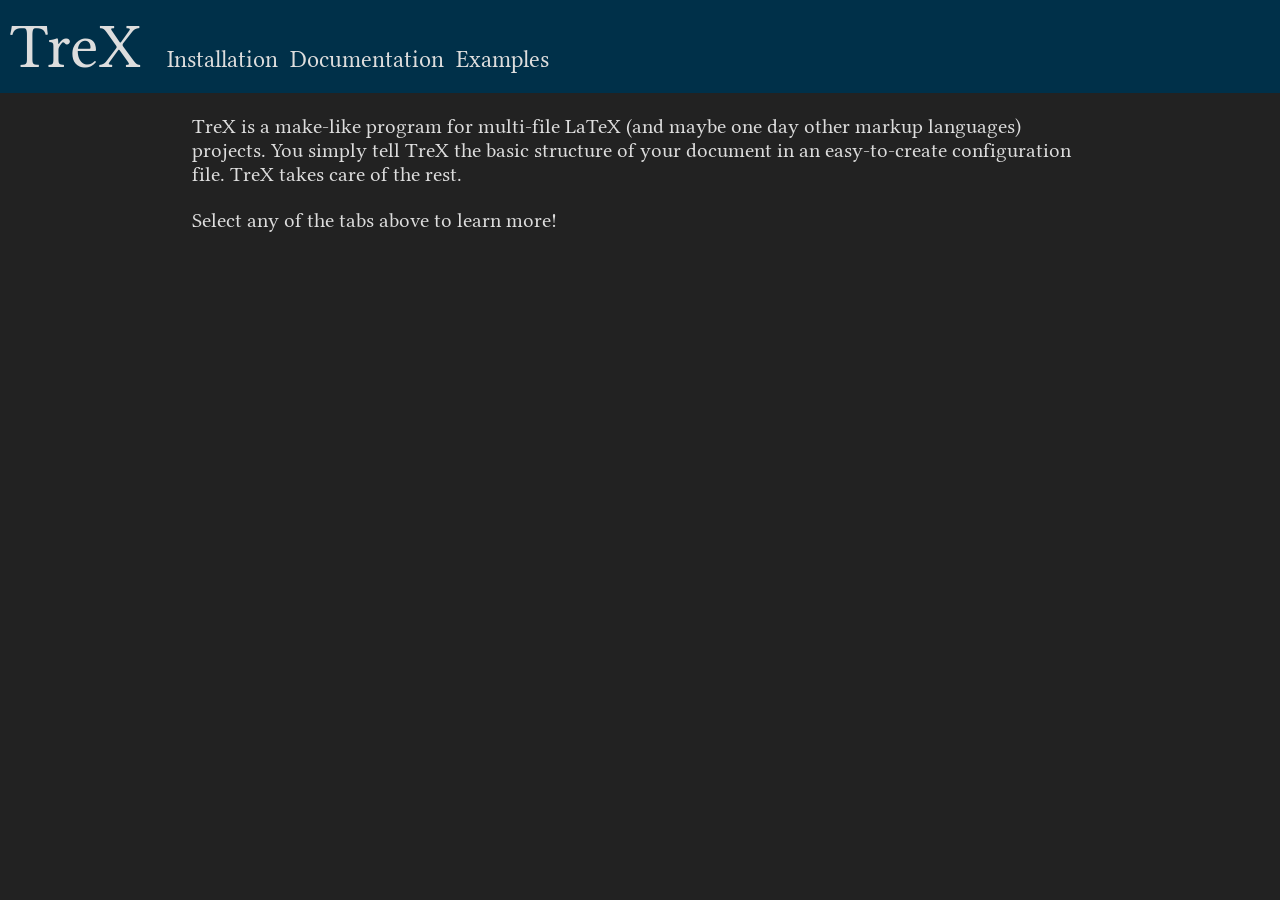
<file: docs/index.html>
<!DOCTYPE html>
<html>
  <head>
    <title>TreX Documentation</title>
    <link rel="stylesheet" href="./style.css">
    <link rel="preconnect" href="https://fonts.googleapis.com">
    <link rel="preconnect" href="https://fonts.gstatic.com" crossorigin>
    <link href="https://fonts.googleapis.com/css2?family=Libertinus+Serif:ital@0;1&display=swap" rel="stylesheet">
    <script src="./script.js"></script>
  </head>
  <body>
    <div id="top" class="top">
      <div id="sidebar" class="sidebar">
        <button id="title" class="title navbar-item">TreX</button>
        <div id="navbar" class="navbar">
          <button id="installation" class="navbar-item">Installation</button>
          <button id="documentation" class="navbar-item">Documentation</button>
          <button id="example" class="navbar-item">Examples</button>
        </div>
      </div>
      <div id="content" class="content">
      <!--- to be loaded by JavaScript --->
      </div>
    </div>

    <script>
      loadSplash()
      addEventListeners()
    </script>
  </body>
</html>
</file>
<file: docs/style.css>
:root {
    --background: #222;
    --fade: #003049;
    --white: #ddd;
    --red: #d62828;
    --orange: #f77f00;
    --yellow: #fcbf49;
    --code-white: #eae2b7;
    --comment: #00e3f7;

    --title-font: "Libertinus Serif", serif;
    --menu-font: "Libertinus Serif", serif;
    --font: "Libertinus Serif", serif;

    --block-code-background: #444;
}
html, body {
  margin: 0px;
  padding: 0px;
  width: 100%;
  height: 100%;
}

body {
  background-color: var(--background);
}


/**************************************************
 * Top
 **************************************************/
.top {
  width: 100%;
  min-height: 100%;
  display: flex;
  flex-direction: column;
}


/**************************************************
 * Images
 **************************************************/

.separator {
  width: 100%;
  height: 10px;
  padding-left: 10px;
  padding-right: 10px;
}

@media (width <= 1100px) or (aspect-ratio <= 0.75) {
  .separator {
    display: none;
  }
}
/**************************************************
 * Sidebar
 **************************************************/

.sidebar {
  display: flex;
  min-height: 50px;
  max-width: none;
  width: 100%;
  align-items: baseline;
  flex-direction: row;
  color: var(--white);
  background: linear-gradient(to right, var(--fade), var(--fade));
}
.navbar {
  display: flex;
  padding-left: 10px;
  flex-direction: row;
  justify-content: flex-start;
}

.navbar-item {
  border: none;
  background: none;
  text-align: left;
  color: var(--white);
  font-size: 18pt;
  font-family: var(--menu-font);
}

.navbar-item:hover {
  color: var(--orange);
}

.title {
  font-size: 4em;
  font-family: var(--title-font);
  padding: 10px;
  z-index: 3;
}


/**************************************************
 * Content
 **************************************************/

.content {
  color: var(--white);
  background-color: var(--background);
  width: 100%;
  font-family: var(--font);
  padding-bottom: 25px;
}

/**************************************************
 * Splash Page
 **************************************************/

.splash {
  background-color: var(--background);
  display: inline-block;
  height: 100%;
  align-content: center;
  padding-left: 15%;
  padding-right: 15%;
}

.splash-description {
  font-size: 16pt;
  font-family: var(--font);
  text-align: left;
}

/**************************************************
 * Installation Page
 **************************************************/

.installation {
  background-color: var(--background);
  display: inline-block;
  padding-left: 15%;
  padding-right: 15%;
  font-size: 12pt;
}

.bash {
  background-color: var(--block-code-background);
  width: inherit;
  display: block;
  color: var(--font);
  font-size: 10pt;
  font-family: "monospace";
  border-radius: 5px;
  padding: 5px;
}

/**************************************************
 * Documentation Page
 **************************************************/

.doc-table {
  border: 1px solid #ffffff40;
  border-collapse: collapse;
}

.doc-td {
  padding: 6px;
  min-width: 50px;
}

.doc-td:nth-child(odd) {
  border-right: 1px solid #ffffff40;
  text-align: center;
}

tr:nth-child(even) {
  background: var(--block-code-background);
}

.documentation {
  background-color: var(--background);
  display: inline-block;
  padding-left: 15%;
  padding-right: 15%;
  font-size: 12pt;
}

.inline-code {
  color: var(--yellow);
  font-size: 10pt;
}

.code-block {
  background-color: var(--background);
  color: var(--white);
  font-size: 12px;
  padding-left: 2px;
  padding-right: 2px;
  padding-top: 0px;
  padding-bottom: 0px;
  margin: 0px;
}


.keyword {

}

.function-declaration {
  margin-left: 4%;
}

.description {
  margin-left: 8%;
}

.note {
  color: var(--orange);
}

/**************************************************
 * Example Page
 **************************************************/

.example {
  background-color: var(--background);
  padding-left: 15%;
  padding-right: 15%;
  font-size: 12pt;
  max-width: 100%;
}

.tree { 
  line-height: 1;
}

.level1 {
  margin-left: 1em;
}
.level2 {
  margin-left: 2em;
}

.upper {
  font-size: 18px;
}
.upper::before {
  content: "\251c";
}
.bottom {
  font-size: 18px;
}
.bottom::before {
  cursor: pointer;
  content: "\2514";
}
.middle {
  font-size: 18px;
}
.middle::before {
  cursor: pointer;
  content: "\251c";
}

.landscape-image {
  max-width: 50%;
  max-height: 38.6%;
}

.portrait-image {
  max-height: 50%;
  max-width: 38.6%;

}

.image-row {
  display: flex;
  flex-direction: row;
  justify-content: space-between;
  width: 100%;
  align-items: center;
}

.vertical-separator {
  height: 150px;
}

.tex-code {
  max-width: 100%;
  font-size: 12px;
  max-height: 400px;
  overflow: auto;
  border: 1px solid var(--white);
  padding:5px;
  margin-top: 5px;
  margin-bottom: 15px;
}


/**************************************************
 * Syntax Highlighting
 **************************************************/


.orange {
  color: var(--orange);
}

.yellow {
  color: var(--yellow);
}

.red {
  color: var(--red);
}

.code-white {
  color: var(--code-white);
}
.comment {
  color: var(--comment);
}

/**************************************************
 * Small screen settings
 **************************************************/
</file>
